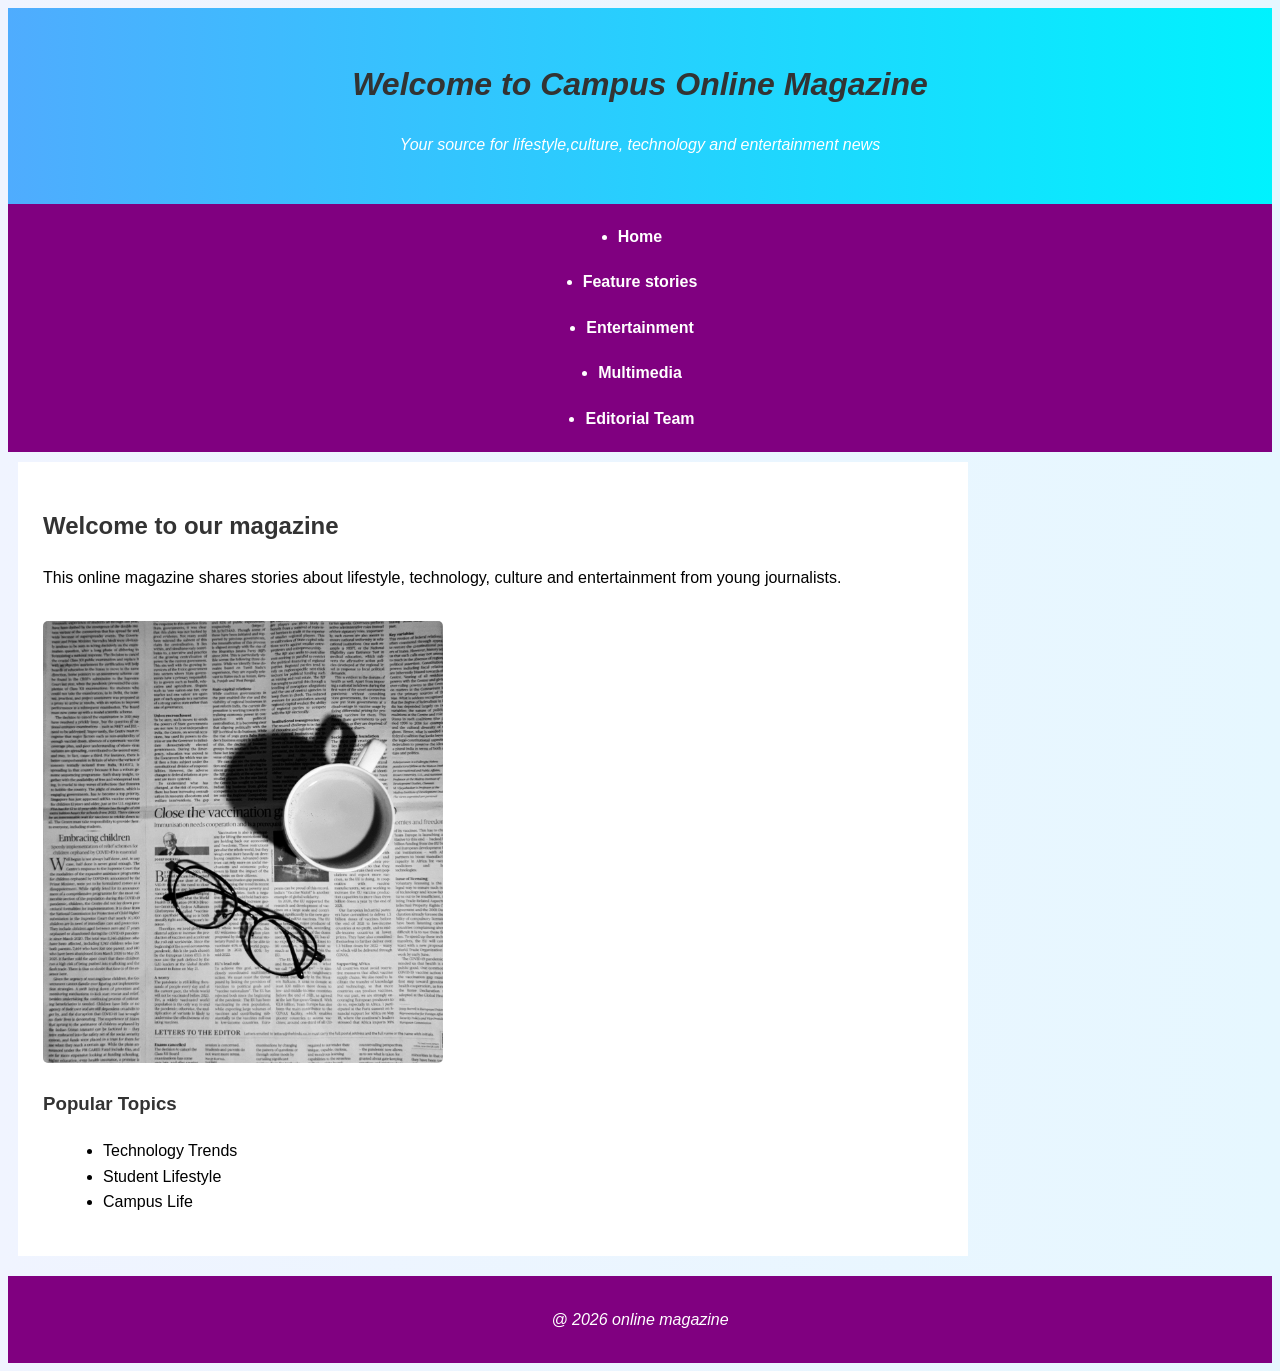
<file: index.html>
<!DOCTYPE html>
<html>
<head>
	<meta charset="utf-8">
	<meta name="viewport" content="width=device-width, initial-scale=1">
	<title>Online Magazine</title>
	<link rel="stylesheet" href="style.css">
</head>
<body>
<header>
<h1> Welcome to Campus Online Magazine</h1>
<p>Your source for lifestyle,culture, technology and entertainment news</p>
</header>

<nav>
	<ul>
		<li><a href="index.html">Home</a></li>
		<li><a href="feature.html">Feature stories</a></li>
		<li><a href="entertainment.html">Entertainment</a></li>
		<li><a href="multimedia.html">Multimedia</a></li>
		<li><a href="editorial.html">Editorial Team</a></li>
	</ul>
</nav>

<section>
	<h2>Welcome to our magazine</h2>
	<p>This online magazine shares stories about lifestyle, technology, culture and entertainment from young journalists.</p>
	<img src="home.jpg"width="400">

	<h3>Popular Topics</h3>
	<ul>
		<li>Technology Trends</li>
		<li>Student Lifestyle</li>
		<li>Campus Life</li>
	</ul>


</section>
<footer>
	<p>@ 2026 online magazine</p>
</footer>

</body>
</html>
</file>
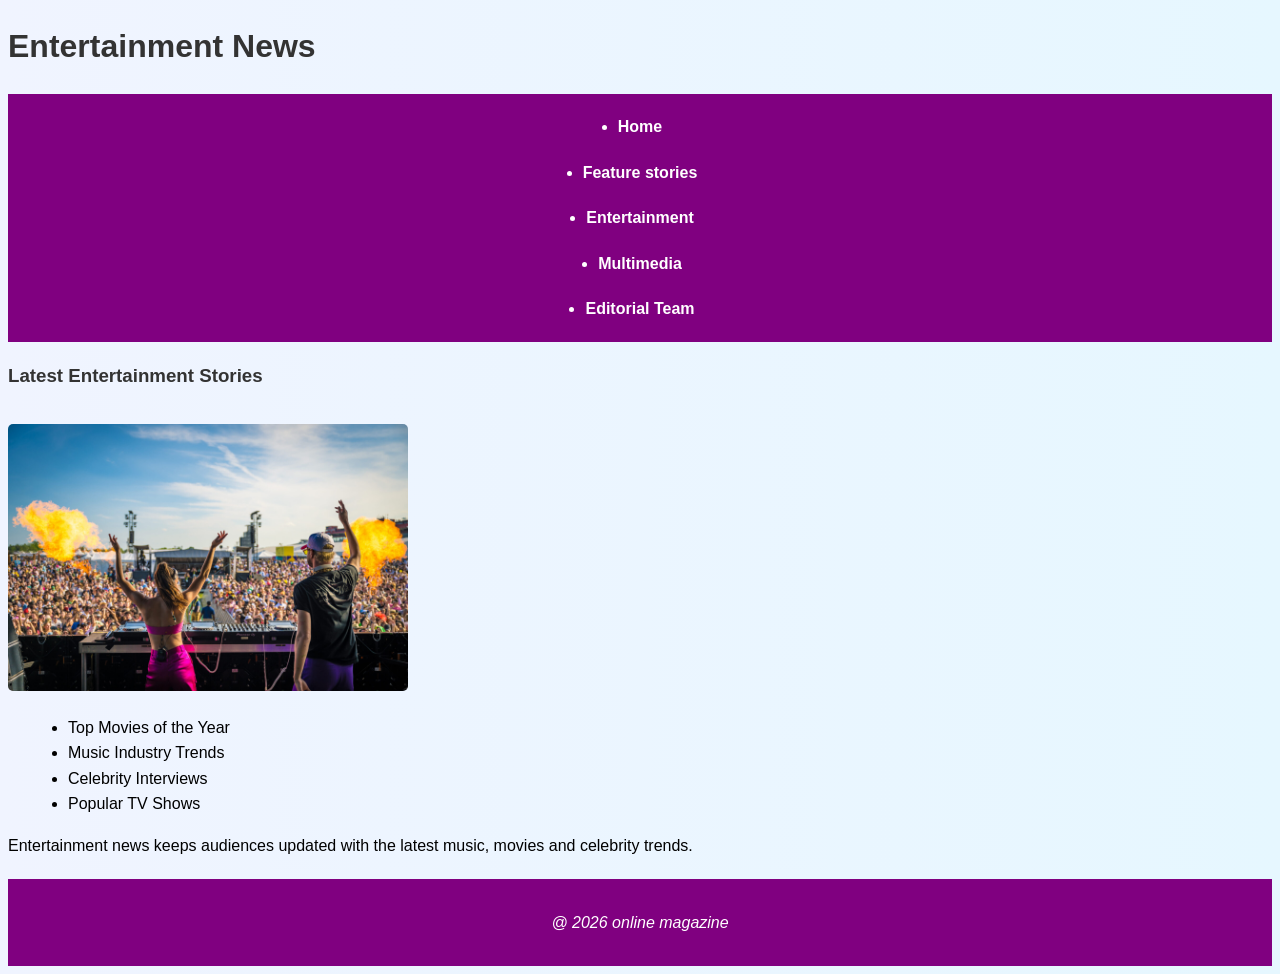
<file: entertainment.html>
<!DOCTYPE html>
<html>
<head>
	<meta charset="utf-8">
	<meta name="viewport" content="width=device-width, initial-scale=1">
	<title>Entertainment</title>
	<link rel="stylesheet" href="style.css">
</head>
<body>
<h1>Entertainment News</h1>
<nav>
	<ul>
		<li><a href="index.html">Home</a></li>
		<li><a href="feature.html">Feature stories</a></li>
		<li><a href="entertainment.html">Entertainment</a></li>
		<li><a href="multimedia.html">Multimedia</a></li>
		<li><a href="editorial.html">Editorial Team</a></li>
	</ul>
</nav>
<h3>Latest Entertainment Stories</h3>
<img src="music concert.jpg"width="400">
	<ul>
		<li>Top Movies of the Year</li>
		<li>Music Industry Trends</li>
		<li>Celebrity Interviews</li>
		<li>Popular TV Shows</li>
	</ul>
	<p>Entertainment news keeps audiences updated with the latest music, movies and celebrity trends.</p>


<footer>
<p>@ 2026 online magazine</p>
</footer>

</body>
</html>
</file>
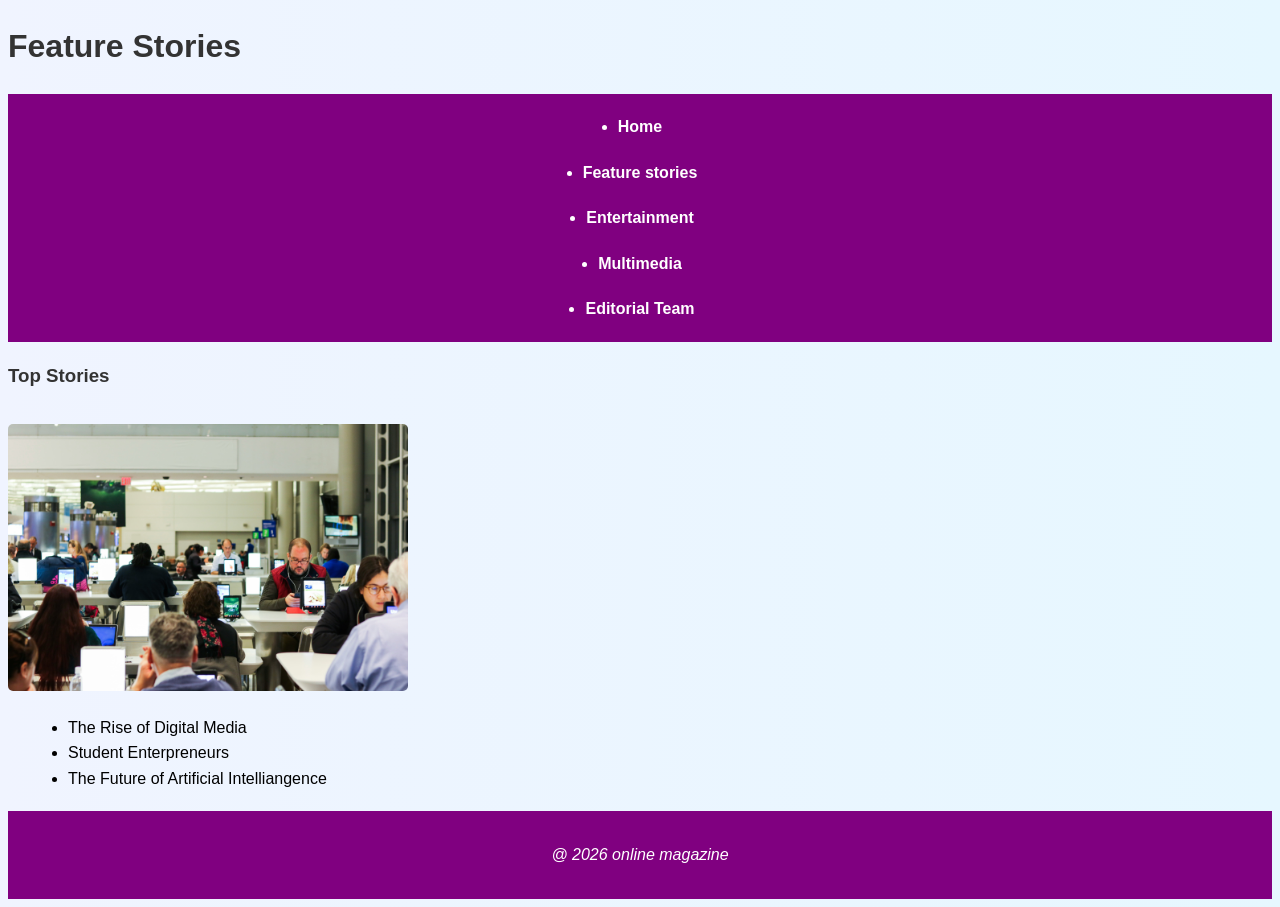
<file: feature.html>
<!DOCTYPE html>
<html>
<head>
	<meta charset="utf-8">
	<meta name="viewport" content="width=device-width, initial-scale=1">
	<title>Feature Stories</title>
	<link rel="stylesheet" href="style.css">
</head>
<body>
<h1>Feature Stories</h1>
<nav>
	<ul>
		<li><a href="index.html">Home</a></li>
		<li><a href="feature.html">Feature stories</a></li>
		<li><a href="entertainment.html">Entertainment</a></li>
		<li><a href="multimedia.html">Multimedia</a></li>
		<li><a href="editorial.html">Editorial Team</a></li>
	</ul>
</nav>
<h3>Top Stories</h3>
<img src="feature.jpg"width="400">
	<ul>
		<li>The Rise of Digital Media</li>
		<li>Student Enterpreneurs</li>
		<li>The Future of Artificial Intelliangence</li>
	</ul>


<footer>
<p>@ 2026 online magazine</p>
</footer>

</body>
</html>
</file>
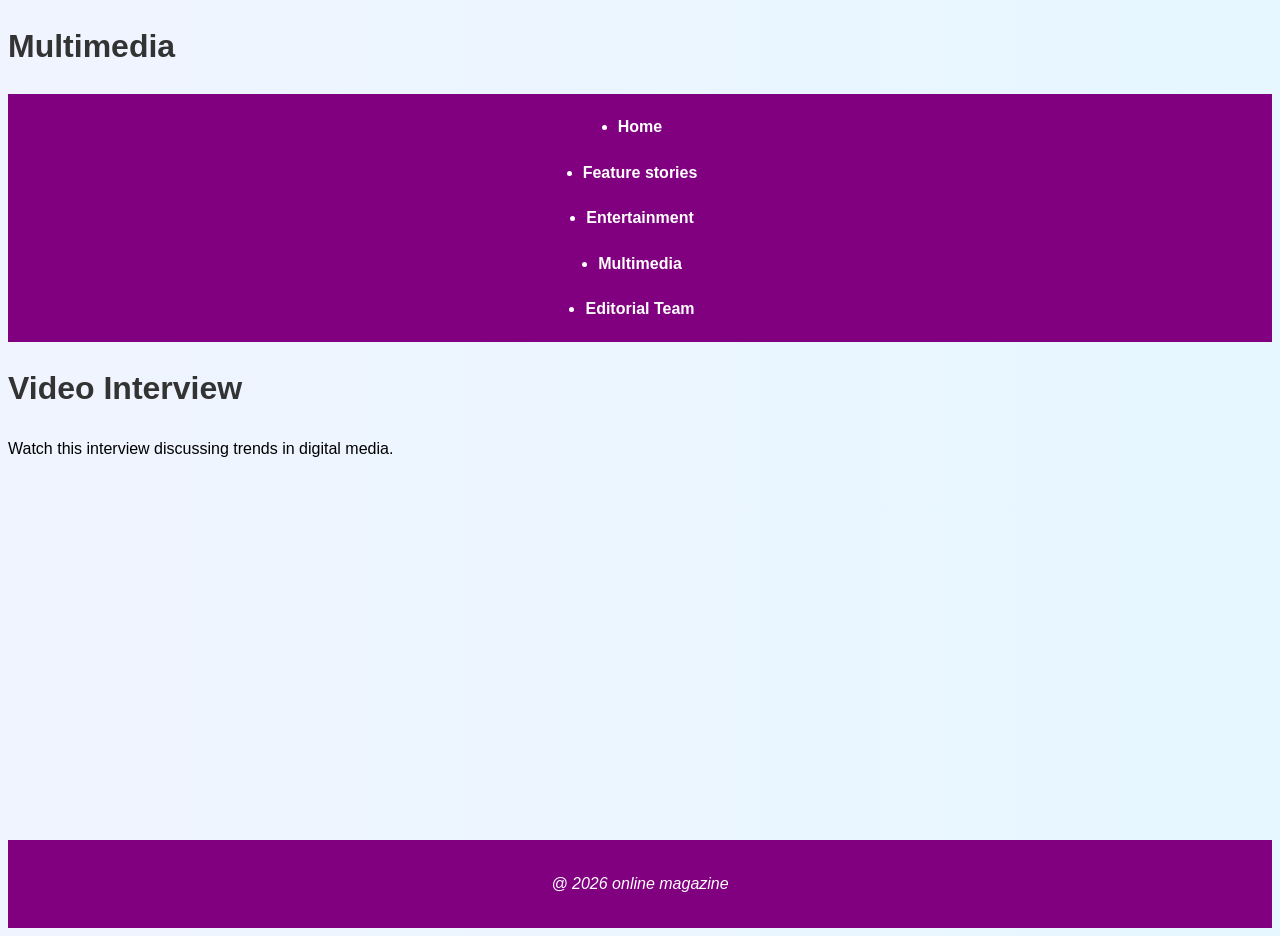
<file: multimedia.html>
<!DOCTYPE html>
<html>
<head>
	<meta charset="utf-8">
	<meta name="viewport" content="width=device-width, initial-scale=1">
	<title>Multimedia</title>
	<link rel="stylesheet" href="style.css">
</head>
<body>
<h1>Multimedia</h1>
<nav>
	<ul>
		<li><a href="index.html">Home</a></li>
		<li><a href="feature.html">Feature stories</a></li>
		<li><a href="entertainment.html">Entertainment</a></li>
		<li><a href="multimedia.html">Multimedia</a></li>
		<li><a href="editorial.html">Editorial Team</a></li>
	</ul>
</nav>
<h1>Video Interview</h1>

<p>Watch this interview discussing trends in digital media.</p>
<iframe width="560" height="315" src="https://www.youtube.com/embed/jcdHNiTHeok?si=dqbo41fEDxMykDEy" title="YouTube video player" frameborder="0" allow="accelerometer; autoplay; clipboard-write; encrypted-media; gyroscope; picture-in-picture; web-share" referrerpolicy="strict-origin-when-cross-origin" allowfullscreen></iframe>


<footer>
<p>@ 2026 online magazine</p>
</footer>

</body>
</html>
</file>
<file: style.css>
body{
	font-family: Segoe UI, Arial, sans-serif;
	margin: o;
	background: linear-gradient(to right, #f0f4ff, #e6f7ff);
	line-height: 1.6;
}
Header{
	background: linear-gradient(to right, #4facfe, #00f2fe);
	color: white;
	text-align: center;
	font-style: italic;
	font-size: 14;
	padding: 30px;
}
nav{background: purple;
}
nav ul{
	display: flex;justify-content: list-style;
	color: white;
	margin: 0;
	padding: 10px;
}
nav ul li {margin: 0.15px;}

nav ul li a{color: white;text-decoration: none;font-weight: bold;font-size: 16px;}

nav ul li a:hover{color:#00f2fe;}

/*BANNER*/ .banner{background: linear-gradient(to right, #ff7e5f, #feb47b);
color: white; text-align: center; padding: 40px;}

/*page content*/section{padding:25px; max-width: 900px;margin:auto;background: white;}

/*Headings*/h1,h2,h3{color:#333}

/*Lists*/ul{margin-left: 20px}
/*Images*/img{max-width: 100%;height: auto;margin-top: 15px;border-radius: 5px}

/*video*/iframe{margin-top: 20px;max-width: 100%}

footer{
	background:purple;
	color: white;
	text-align: center;
	padding: 15px;
	margin-top: 20px;
	font-style: italic;
}
nav ul{flex-direction: column;
       align-items: center;}

  nav ul li{margin: 10px 0;} 

  section{margin: 10px}}
  /*Banner*/
  .banner{
  	background: #444;color:white;
  	text-align: center;padding:40px;
  	font-style: italic;
  }
  /*Featured Stories Layout*/
  .featured{
  	display: flex;gap:20px;
  	margin-top: 20px;flex-wrap: wrap;
  }
  /*Story Cards*/
  .card{
  	background: #f9f9f9;padding: 15px;
  	border-radius: 5px;flex:1;box-shadow: 0 2px;
  	5px  rgba(0,0,0,0.1);
  }
  .card img{
  	width: 100%;border-radius: 5px;
  }
  /*RESPONSIVE*/ @online magazine(max-width: 768px;){
</file>
